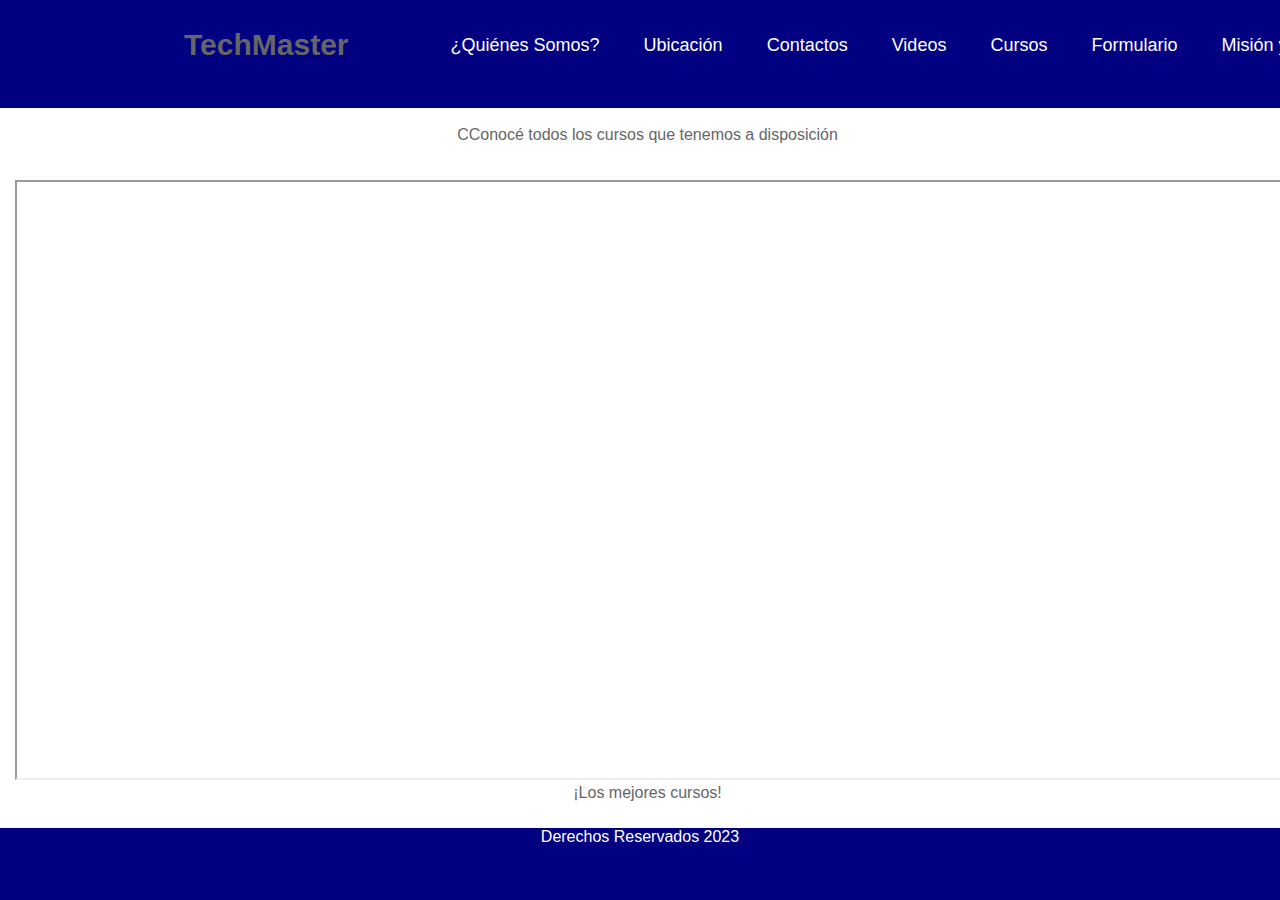
<file: src/main/resources/static/Cursos.html>
<!DOCTYPE html>
<html>
    <head>
        <title>TechMaster</title>
        <meta charset="UTF-8">
        <meta name="viewport" content="width=device-width, initial-scale=1.0">
        <link href="css/estilos.css" rel="stylesheet" type="text/css"/>
        <link href="css/menu.css" rel="stylesheet" type="text/css"/>
    </head>
    <body>
        <header class="header">
            <nav class="nav">
                <a href="index.html" class="logo nav-link">TechMaster</a>
                <ul class="nav-menu">
                    <li class="nav-menu-item"><a class="nav-menu-link nav-link" href="Quienes.html">¿Quiénes Somos?</a></li>
                    <li class="nav-menu-item"><a class="nav-menu-link nav-link" href="Ubicacion.html">Ubicación</a></li>
                    <li class="nav-menu-item"><a class="nav-menu-link nav-link" href="Contactos.html">Contactos</a></li>
                    <li class="nav-menu-item"><a class="nav-menu-link nav-link" href="Videos.html">Videos</a></li>
                    <li class="nav-menu-item"><a class="nav-menu-link nav-link" href="Cursos.html">Cursos</a></li>
                    <li class="nav-menu-item"><a class="nav-menu-link nav-link" href="Formulario.html">Formulario</a></li>
                     <li class="nav-menu-item"><a class="nav-menu-link nav-link" href="Mision.html">Misión y Visión</a></li>
                </ul>
            </nav>
        </header>
        <section id="contenido">
            <div style="color:#666666;">
                <br>


                <article>
                    <header style="text-align: center;"> CConocé todos los cursos que tenemos a disposición</header>
                    <br>
                    <br>
                    <article>
                        
                        <iframe src="https://cursosvirtuales.cr/"
                                width="1400" height="600">

                        </iframe>
                        <footer>¡Los mejores cursos!</footer>
                    </article>


            </div>

        </section>
        <footer class="footer">Derechos Reservados 2023</footer>
    </body>
</html>
</file>
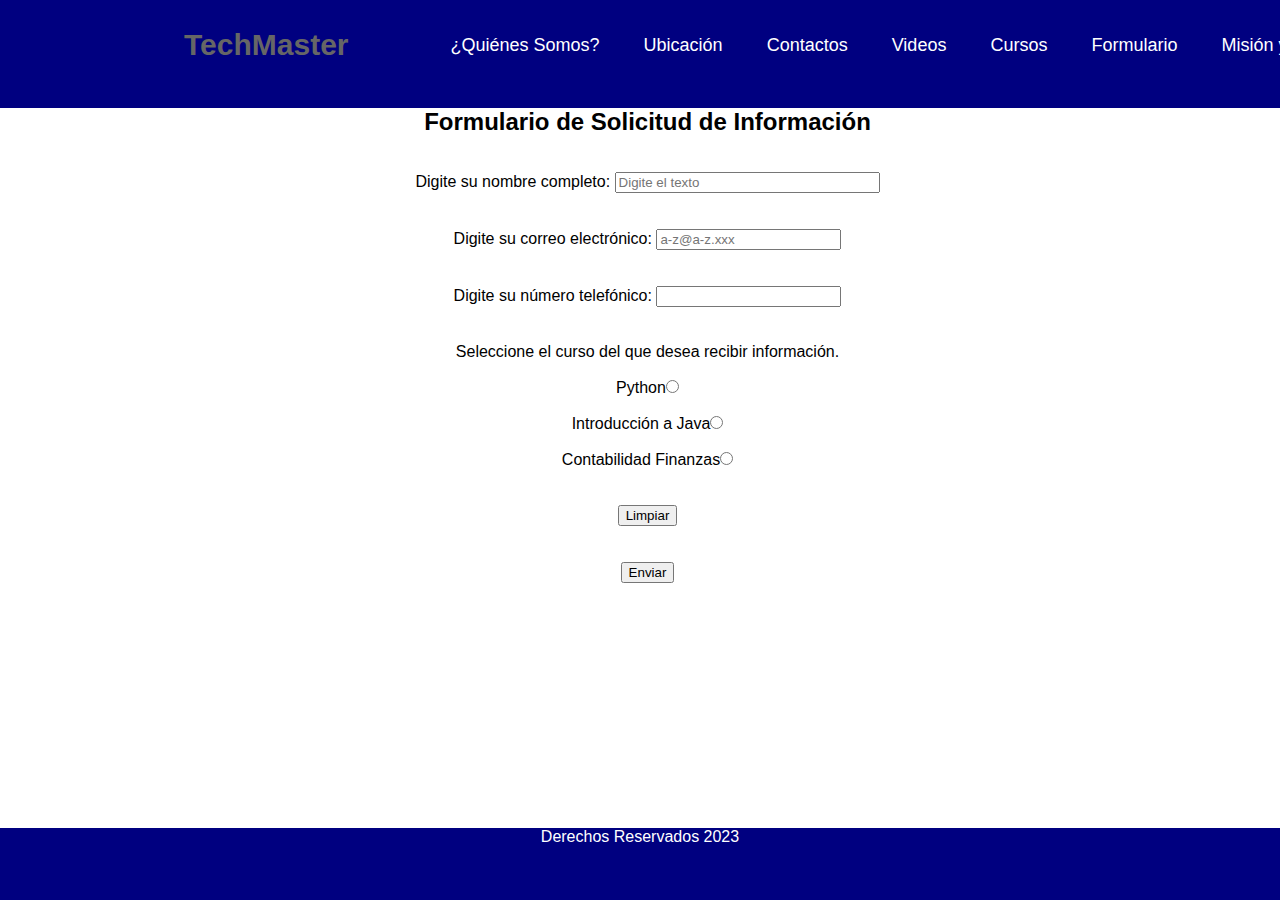
<file: src/main/resources/static/Formulario.html>
<!DOCTYPE html>
<html>
    <head>
        <title>TechMaster</title>
        <meta charset="UTF-8">
        <meta name="viewport" content="width=device-width, initial-scale=1.0">
        <link href="css/estilos.css" rel="stylesheet" type="text/css"/>
        <link href="css/menu.css" rel="stylesheet" type="text/css"/>
    </head>
    <body>
        <header class="header">
            <nav class="nav">
                <a href="index.html" class="logo nav-link">TechMaster</a>
                <ul class="nav-menu">
                    <li class="nav-menu-item"><a class="nav-menu-link nav-link" href="Quienes.html">¿Quiénes Somos?</a></li>
                    <li class="nav-menu-item"><a class="nav-menu-link nav-link" href="Ubicacion.html">Ubicación</a></li>
                    <li class="nav-menu-item"><a class="nav-menu-link nav-link" href="Contactos.html">Contactos</a></li>
                    <li class="nav-menu-item"><a class="nav-menu-link nav-link" href="Videos.html">Videos</a></li>
                    <li class="nav-menu-item"><a class="nav-menu-link nav-link" href="Cursos.html">Cursos</a></li>
                    <li class="nav-menu-item"><a class="nav-menu-link nav-link" href="Formulario.html">Formulario</a></li>
                     <li class="nav-menu-item"><a class="nav-menu-link nav-link" href="Mision.html">Misión y Visión</a></li>
                </ul>
            </nav>
        </header>
        <section id="contenido">
            <h2>Formulario de Solicitud de Información</h2>
            <br>
            <br>
            <form action="#">

                <label>Digite su nombre completo: </label><input type="text" id="text" placeholder="Digite el texto" size="30"><br/>
                <br>
                <br>
                <label>Digite su correo electrónico: </label><input type="email" name="email" placeholder="a-z@a-z.xxx"><br/>
                <br>
                <br>
                <label>Digite su número telefónico: </label><input type="tel" name="tel" placeholder=""><br/> 
                <br>
                <br>
                <label> Seleccione el curso del que desea recibir información.</label>
                <br>
                <br>
                Python<input type="radio" name="horario" value="1"><br/>
                <br>
             
                Introducción a Java<input type="radio" name="horario" value="2"><br/>
                <br>
                Contabilidad  Finanzas<input type="radio" name="horario" value="3"><br/>
                <br>
                <br>

                <input type="reset" name="reset" value="Limpiar"><br/>
                <br>
                <br>
                <input type="submit" value="Enviar"><br/>
            </form>
        </section>
        <footer class="footer">Derechos Reservados 2023</footer>
    </body>
</html>
</file>
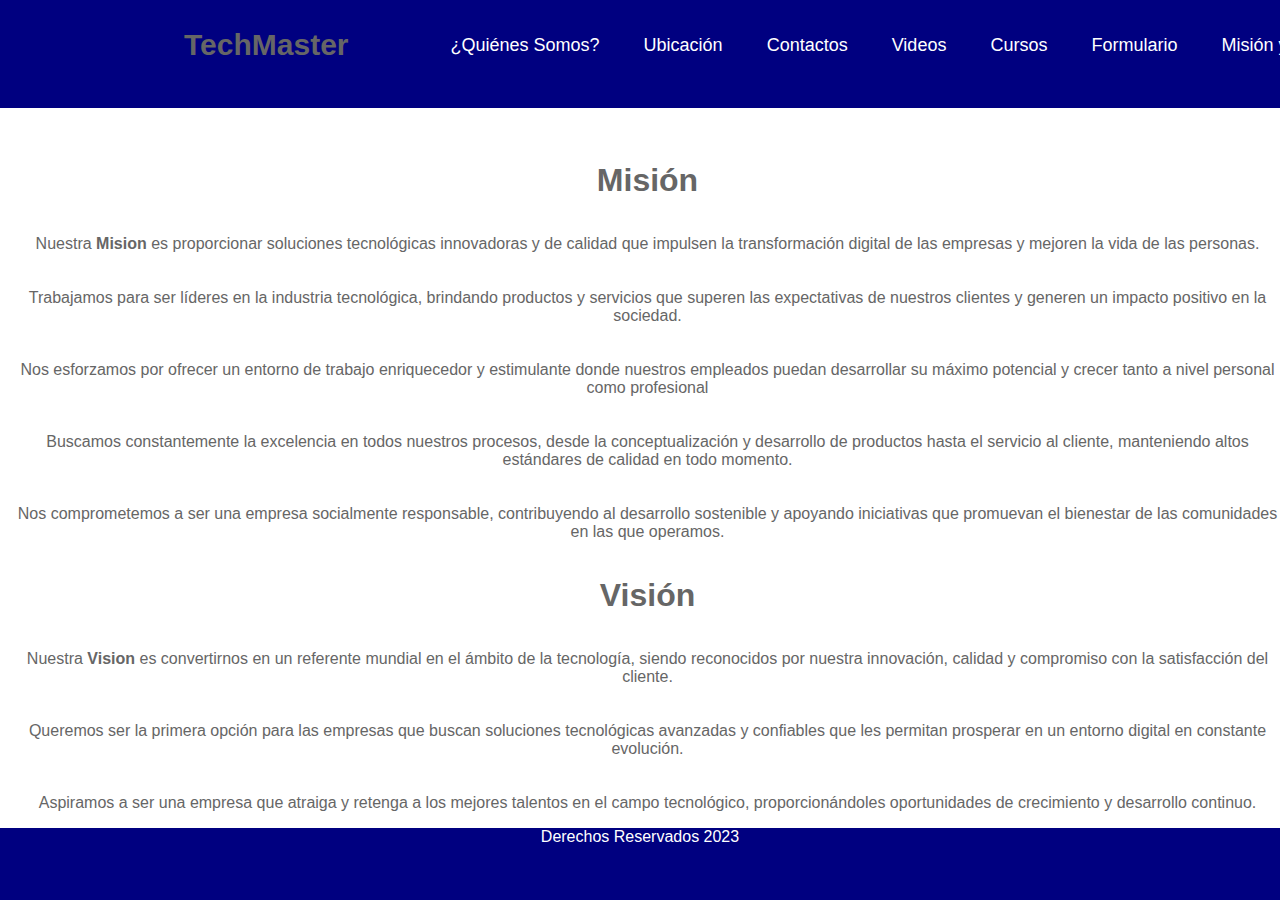
<file: src/main/resources/static/Mision.html>
<!DOCTYPE html>
<html>
    <head>
        <title>TechMaster</title>
        <meta charset="UTF-8">
        <meta name="viewport" content="width=device-width, initial-scale=1.0">
        <link href="css/estilos.css" rel="stylesheet" type="text/css"/>
        <link href="css/menu.css" rel="stylesheet" type="text/css"/>
    </head>
    <body>
        <header class="header">
            <nav class="nav">
                <a href="index.html" class="logo nav-link">TechMaster</a>
                <ul class="nav-menu">
                    <li class="nav-menu-item"><a class="nav-menu-link nav-link" href="Quienes.html">¿Quiénes Somos?</a></li>
                    <li class="nav-menu-item"><a class="nav-menu-link nav-link" href="Ubicacion.html">Ubicación</a></li>
                    <li class="nav-menu-item"><a class="nav-menu-link nav-link" href="Contactos.html">Contactos</a></li>
                    <li class="nav-menu-item"><a class="nav-menu-link nav-link" href="Videos.html">Videos</a></li>
                    <li class="nav-menu-item"><a class="nav-menu-link nav-link" href="Cursos.html">Cursos</a></li>
                    <li class="nav-menu-item"><a class="nav-menu-link nav-link" href="Formulario.html">Formulario</a></li>
                    <li class="nav-menu-item"><a class="nav-menu-link nav-link" href="Mision.html">Misión y Visión</a></li>
                </ul>
            </nav>
        </header>
        <section id="contenido">
            <div style="color:#666666;">
                <br>


                <br>
                <br>
                <h1 style="text-align: center;"> Misión </h1>
                <br>
                <br>
                <p> Nuestra <strong>Mision</strong> es proporcionar soluciones tecnológicas innovadoras y de calidad que impulsen la transformación digital de las empresas y mejoren la vida de las personas.</p>
                <br>
                <br>
                <p>   Trabajamos para ser líderes en la industria tecnológica, brindando productos y servicios que superen las expectativas de nuestros clientes y generen un impacto positivo en la sociedad.</p>
                <br>
                <br>
                <p>  Nos esforzamos por ofrecer un entorno de trabajo enriquecedor y estimulante donde nuestros empleados puedan desarrollar su máximo potencial y crecer tanto a nivel personal como profesional</p>
                <br>
                <br>
                <p>  Buscamos constantemente la excelencia en todos nuestros procesos, desde la conceptualización y desarrollo de productos hasta el servicio al cliente, manteniendo altos estándares de calidad en todo momento.</p>
                <br>
                <br>
                <p>  Nos comprometemos a ser una empresa socialmente responsable, contribuyendo al desarrollo sostenible y apoyando iniciativas que promuevan el bienestar de las comunidades en las que operamos.</p>
                <br>
                <br>
                <h1 style="text-align: center;"> Visión </h1>
                <br>
                <br>
                <p> Nuestra <strong>Vision</strong> es convertirnos en un referente mundial en el ámbito de la tecnología, siendo reconocidos por nuestra innovación, calidad y compromiso con la satisfacción del cliente.</p>
                <br>
                <br>
                <p>  Queremos ser la primera opción para las empresas que buscan soluciones tecnológicas avanzadas y confiables que les permitan prosperar en un entorno digital en constante evolución.</p>
                <br>
                <br>
                <p>  Aspiramos a ser una empresa que atraiga y retenga a los mejores talentos en el campo tecnológico, proporcionándoles oportunidades de crecimiento y desarrollo continuo.</p>
                <br>
                <br>
                <p>  Nos visualizamos como una organización ágil y adaptable, capaz de anticipar y responder de manera efectiva a los cambios del mercado y las necesidades de nuestros clientes.</p>
                <br>
                <br>
                <p>  Buscamos establecer alianzas estratégicas con otras empresas y colaborar con expertos de diversas disciplinas para impulsar la innovación y crear soluciones tecnológicas disruptivas.</p>
                <br>
                <br>

                <br>
                <br>


                </section>
                <footer class="footer">Derechos Reservados 2023</footer>
                </body>
                </html>
</file>
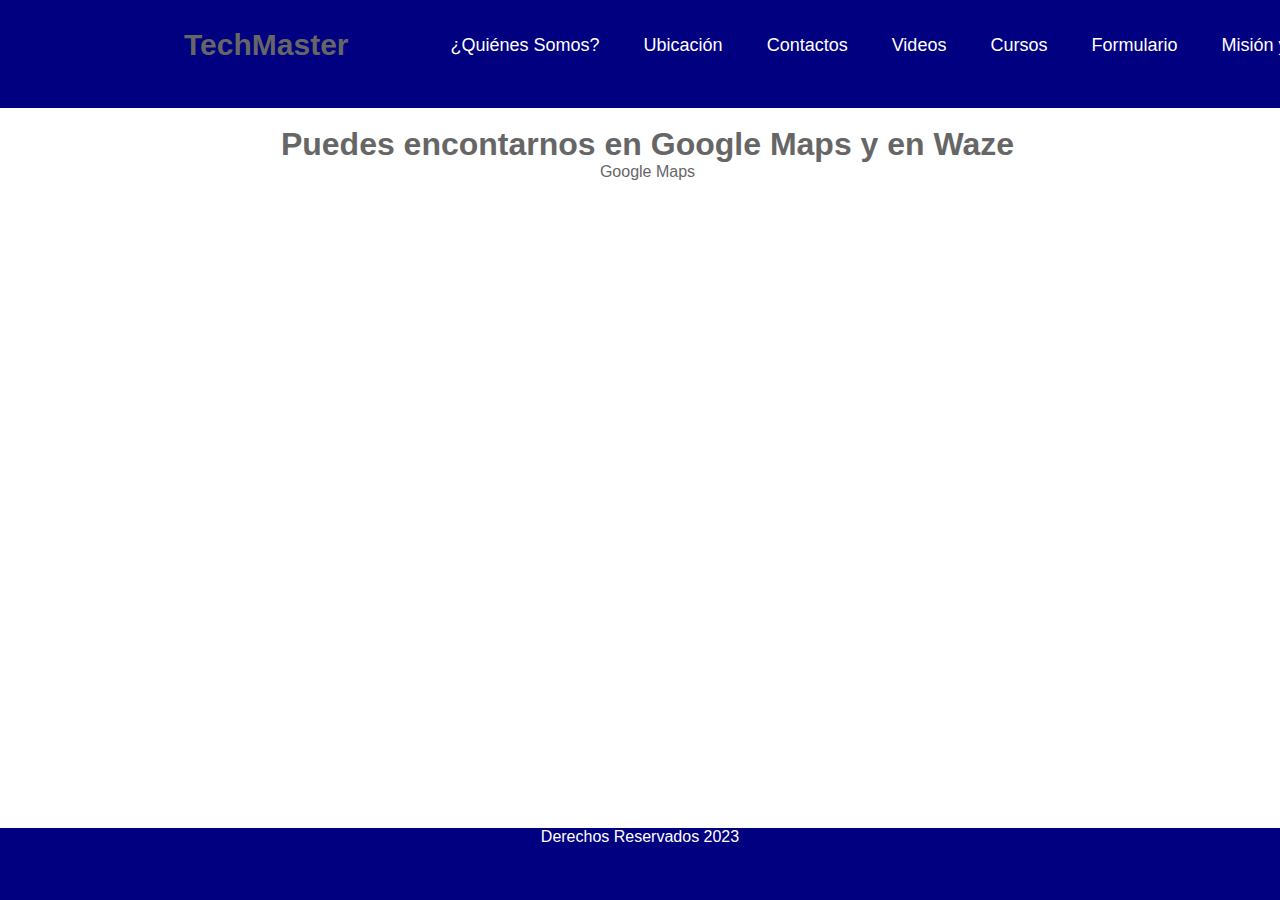
<file: src/main/resources/static/Ubicacion.html>
<!DOCTYPE html>

<html>
    <head>
        <title>TechMaster</title>
        <meta charset="UTF-8">
        <meta name="viewport" content="width=device-width, initial-scale=1.0">
        <link href="css/estilos.css" rel="stylesheet" type="text/css"/>
        <link href="css/menu.css" rel="stylesheet" type="text/css"/>
    </head>
    <body>
        <header class="header">
            <nav class="nav">
                <a href="index.html" class="logo nav-link">TechMaster</a>
                <ul class="nav-menu">
                    <li class="nav-menu-item"><a class="nav-menu-link nav-link" href="Quienes.html">¿Quiénes Somos?</a></li>
                    <li class="nav-menu-item"><a class="nav-menu-link nav-link" href="Ubicacion.html">Ubicación</a></li>
                    <li class="nav-menu-item"><a class="nav-menu-link nav-link" href="Contactos.html">Contactos</a></li>
                    <li class="nav-menu-item"><a class="nav-menu-link nav-link" href="Videos.html">Videos</a></li>
                    <li class="nav-menu-item"><a class="nav-menu-link nav-link" href="Cursos.html">Cursos</a></li>
                    <li class="nav-menu-item"><a class="nav-menu-link nav-link" href="Formulario.html">Formulario</a></li>
                     <li class="nav-menu-item"><a class="nav-menu-link nav-link" href="Mision.html">Misión y Visión</a></li>
                </ul>
            </nav>
        </header>
        <section id="contenido">
            <div style="color:#666666;">
                <br>
                <h1 style="text-align: center;"> Puedes encontarnos en Google Maps y en Waze</h1>

                <article>
                    <header style="text-align: center;"> Google Maps</header>
                    <br>
                    <br>
                    <iframe class="center-gogle"src="https://www.google.com/maps/embed?pb=!1m18!1m12!1m3!1d3929.3054196229655!2d-84.14615392578683!3d9.991610473180682!2m3!1f0!2f0!3f0!3m2!1i1024!2i768!4f13.1!3m3!1m2!1s0x8fa0faf89f62fc53%3A0x920a942930d65331!2sUniversidad%20Fid%C3%A9litas%20Heredia!5e0!3m2!1ses-419!2scr!4v1685830709888!5m2!1ses-419!2scr" 
                            width="600" height="450" 
                            style="border:0;" 
                            allowfullscreen="" 
                            loading="lazy" 
                            referrerpolicy="no-referrer-when-downgrade">
                                
                    </iframe>
                
                </article>
            </div>

        </section>
        <footer class="footer">Derechos Reservados 2023</footer>
    </body>
</html>
</file>
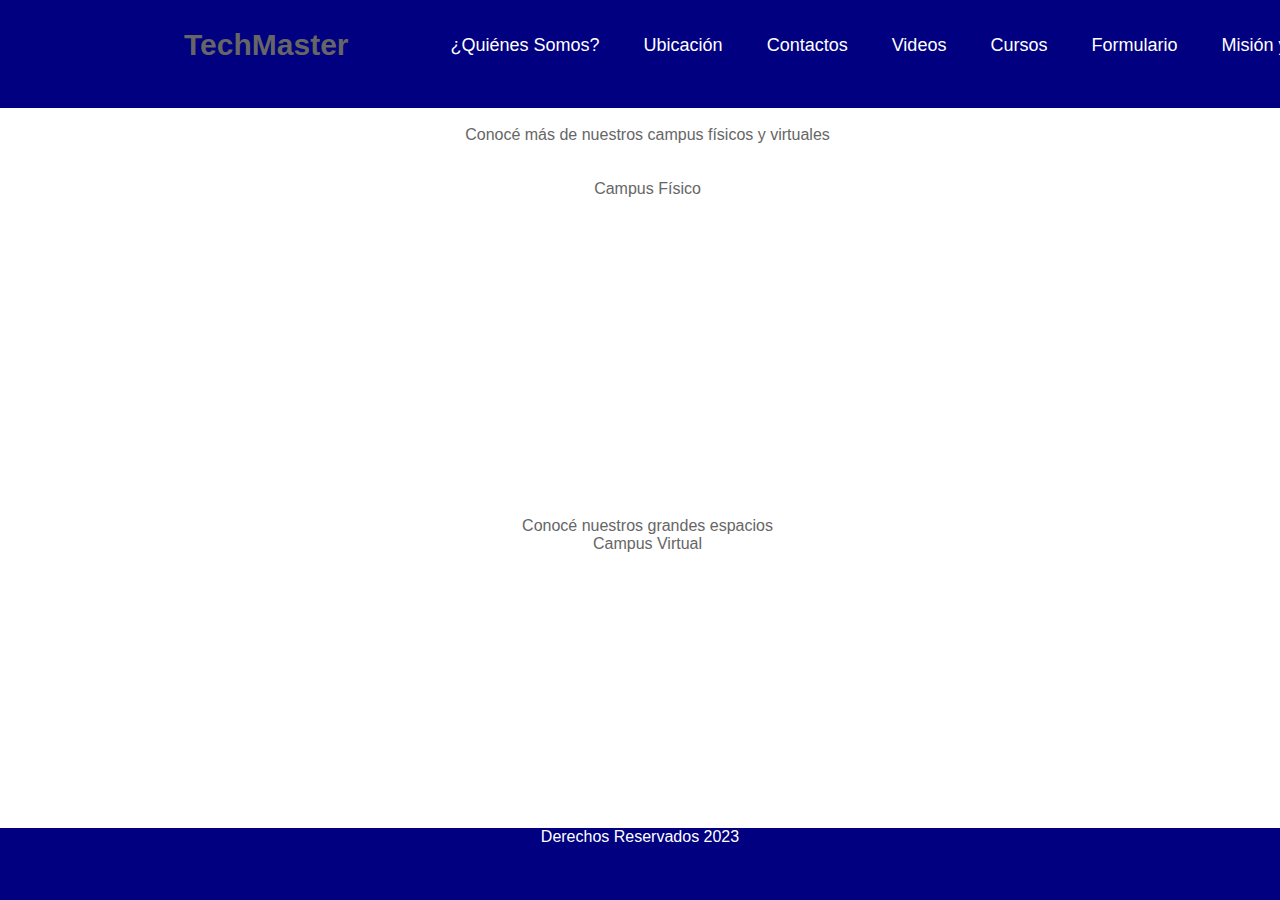
<file: src/main/resources/static/Videos.html>
<!DOCTYPE html>
<html>
    <head>
        <title>TechMaster</title>
        <meta charset="UTF-8">
        <meta name="viewport" content="width=device-width, initial-scale=1.0">
        <link href="css/estilos.css" rel="stylesheet" type="text/css"/>
        <link href="css/menu.css" rel="stylesheet" type="text/css"/>
    </head>
    <body>
        <header class="header">
            <nav class="nav">
                <a href="index.html" class="logo nav-link">TechMaster</a>
                <ul class="nav-menu">
                    <li class="nav-menu-item"><a class="nav-menu-link nav-link" href="Quienes.html">¿Quiénes Somos?</a></li>
                    <li class="nav-menu-item"><a class="nav-menu-link nav-link" href="Ubicacion.html">Ubicación</a></li>
                    <li class="nav-menu-item"><a class="nav-menu-link nav-link" href="Contactos.html">Contactos</a></li>
                    <li class="nav-menu-item"><a class="nav-menu-link nav-link" href="Videos.html">Videos</a></li>
                    <li class="nav-menu-item"><a class="nav-menu-link nav-link" href="Cursos.html">Cursos</a></li>
                    <li class="nav-menu-item"><a class="nav-menu-link nav-link" href="Formulario.html">Formulario</a></li>
                     <li class="nav-menu-item"><a class="nav-menu-link nav-link" href="Mision.html">Misión y Visión</a></li>
                </ul>
            </nav>
        </header>
        <section id="contenido">
            <div style="color:#666666;">
                <br>


                <article>
                    <header style="text-align: center;"> Conocé más de nuestros campus físicos y virtuales</header>
                    <br>
                    <br>
                    <article>
                        <header> Campus Físico</header>
                        <iframe width="560" height="315" src="https://www.youtube.com/embed/tAc-dOYirjc" title="YouTube video player" frameborder="0" allow="accelerometer; autoplay; clipboard-write; encrypted-media; gyroscope; picture-in-picture; web-share" allowfullscreen></iframe>
                        <footer>Conocé nuestros grandes espacios</footer>
                    </article>
                 
                    <article>
         

                        <article>
                            <header> Campus Virtual</header>
                            <iframe width="560" height="315" src="https://www.youtube.com/embed/tP0M7n-jH3o" title="YouTube video player" frameborder="0" allow="accelerometer; autoplay; clipboard-write; encrypted-media; gyroscope; picture-in-picture; web-share" allowfullscreen></iframe>
                            <footer>Conocé nuestros excelentes sistemas</footer>
                        </article>
                        </div>

                        </section>
                        <footer class="footer">Derechos Reservados 2023</footer>
                        </body>
                        </html>
</file>
<file: src/main/resources/static/css/estilos.css>
.center-image{
    display:block;
    margin-left: auto;
    margin-right: auto;
}

.left-image{
    margin-left: auto;
   
}

.right-image{
    margin-right:auto;
   
}

.center-gogle{
    display:block;
    margin-left: auto;
    margin-right: auto;
}

#contenido {
text-align: center
}
</file>
<file: src/main/resources/static/css/menu.css>
* {
    margin: 0;
    box-sizing:  border-box;
}
 
body {
    font-family: sans-serif;
    padding: 45px 20px 0px;
}
 
.header {
    background-color:NAVY;
    height: 12%;
    top: 0;
    left: 0;
    width: 100%;
    position: fixed;
}
 
.nav {
    display: flex;
    justify-content: space-between;
    max-width: 992px;
    margin: 0 auto;
}
 
.nav-link {
    color: white;
    text-decoration: none;
}
 
.logo {
    color: #666666;
    font-size: 30px;
    font-weight: bold;
    padding: 0 40px;
    line-height: 90px;
}
 
.nav-menu {
    display: flex;
    margin-right: 40px;
    list-style: none;
}
 
.nav-menu-item {
    font-size: 18px;
    margin: 0 10px;
    line-height: 90px;
    width: max-content;
}
 
.nav-menu-link {
    padding: 8px 12px;
    border-radius: 10px;
}
 
.nav-menu-link:hover {
    font-size: 22px;
    background-color: #666666;
    transition: 0.7s;
}
 
#contenido {
    background-color: white;
    position: fixed;
    top: 12%;
    bottom: 8%;
    left: 0;
    width: 100%;
    overflow: auto;
    padding-left: 15px;
}
 
.footer {
    background-color: NAVY;
    text-align: center;
    color: WHITE;
    height: 8%;
    position: fixed;
    bottom: 0;
    left: 0;
    width: 100%;
    
}
</file>
